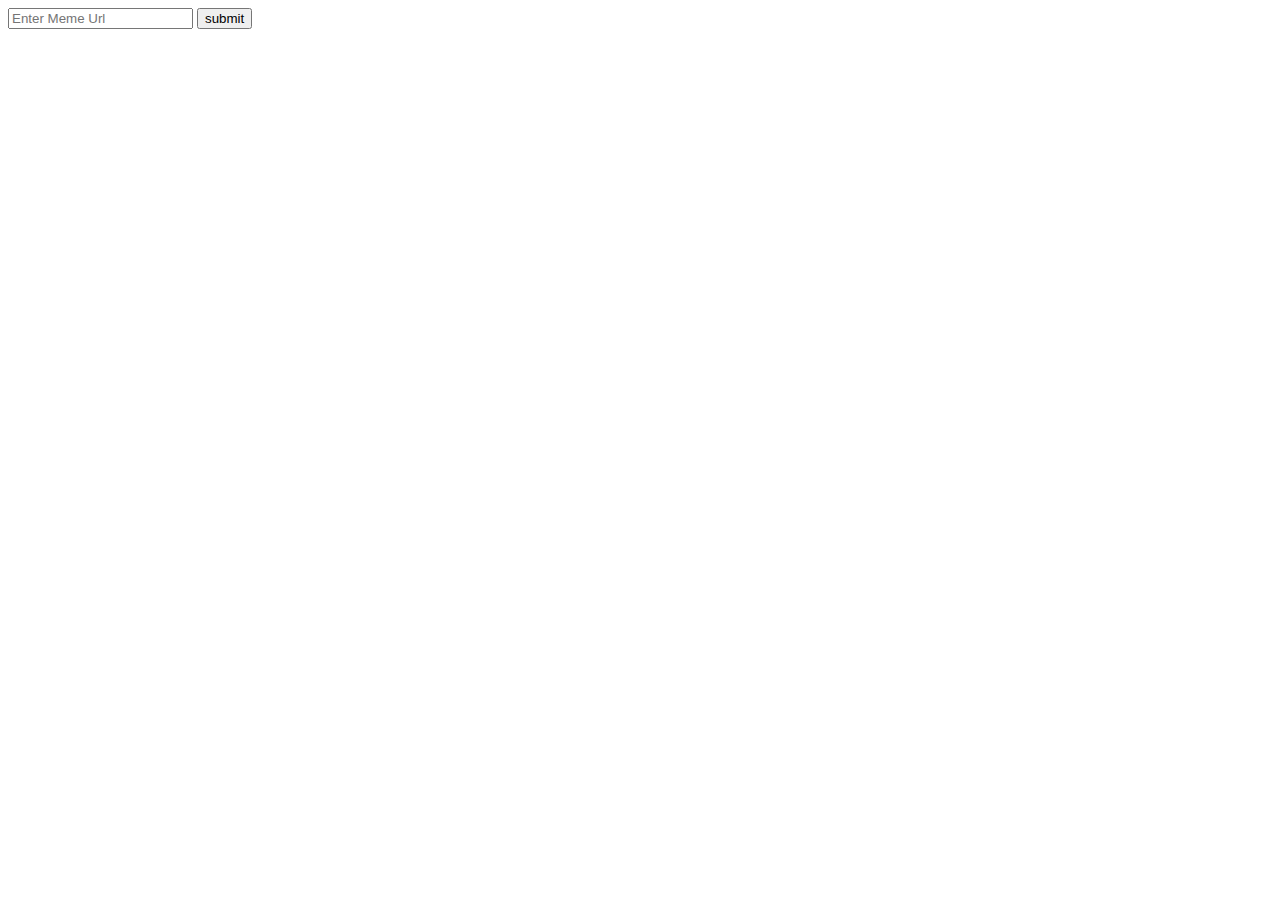
<file: src/main/index.html>
<!DOCTYPE html>
<html lang="en">
<head>
    <meta charset="UTF-8">
    <title>Xmeme</title>
</head>
<body>
    <form action="http://localhost:8080/memes?name=ashu&url=google.com&caption=this-meme">
        <input type="text" class="meme-url" placeholder="Enter Meme Url">
        <button type="submit" class="submit">submit</button>
    </form>
</body>
</html>
</file>
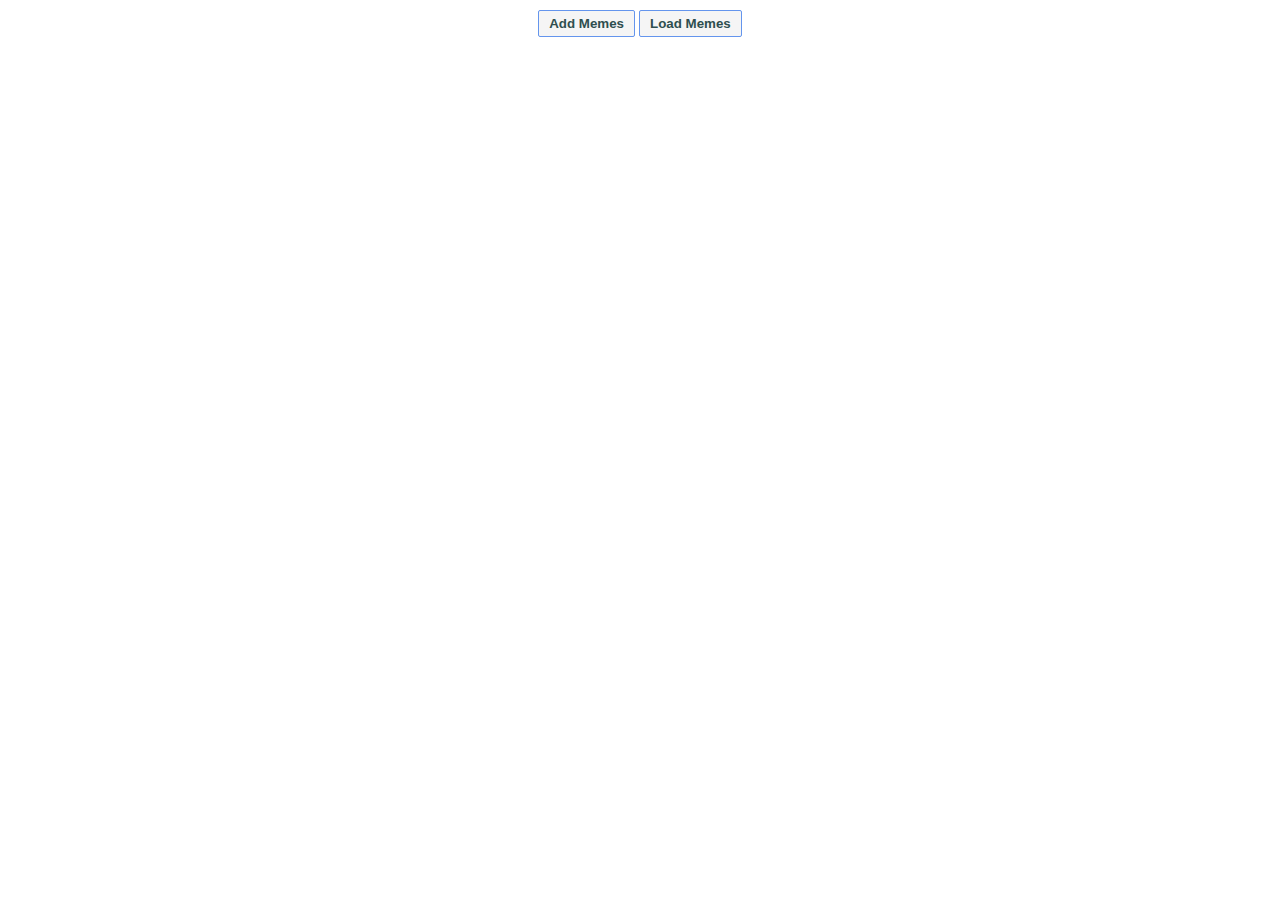
<file: target/classes/assets/index.html>
<!DOCTYPE html>
<html lang="en">
<head>
    <meta charset="utf-8"/>
    <link rel="icon" href="xmeme.png"/>
    <meta name="viewport" content="width=device-width, initial-scale=1"/>
    <meta name="theme-color" content="#000000"/>
    <meta
            name="description"
            content="Web site for memes"
    />
    <title>XMeme</title>

    <style>
        .button {
            margin-top: 2px;
            margin-bottom: 2px;
            border-radius: 2px;
            background-color: whitesmoke;
            color: darkslategray;
            border: 1px solid cornflowerblue;
            padding: 5px 10px;
            font-family: 'Segoe UI', Tahoma, Geneva, Verdana, sans-serif;
            font-weight: 600;
            transition-duration: 0.5s;
        }
        .button:hover {
            background-color: cornflowerblue;
            color: white;
        }
    </style>
</head>
<body>
    <div align="center">
        <button id="add-meme" class="button" onclick="window.location.href='/html/AddMeme.html'">Add Memes</button>
        <button id="load-meme" class="button" onclick="window.location.href='/html/LoadMemes.html'">Load Memes</button>
    </div>
</body>
</html>
</file>
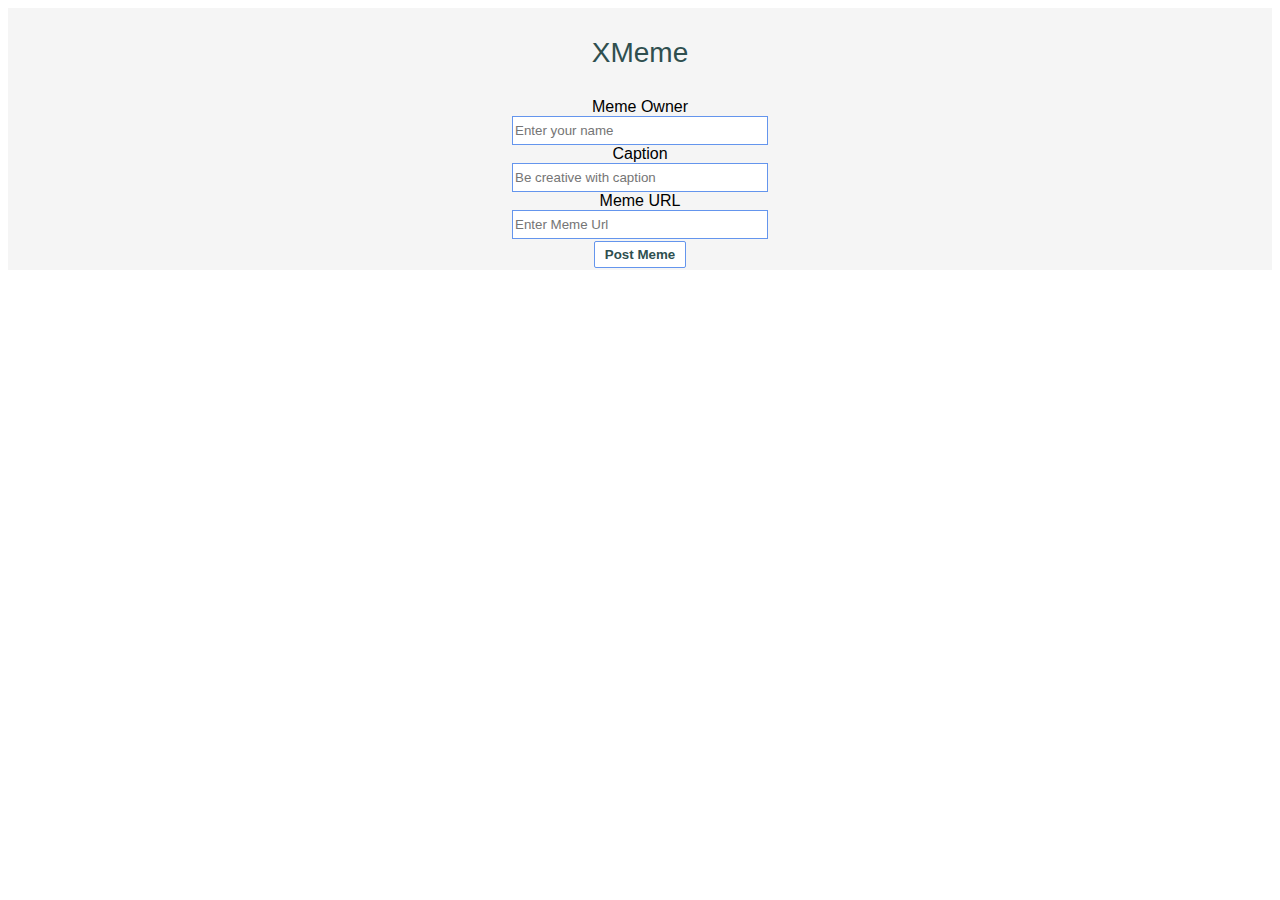
<file: target/classes/assets/AddMeme.html>
<!DOCTYPE html>
<html lang="en">
<head>
    <meta charset="utf-8"/>
    <link rel="icon" href="xmeme.png"/>
    <meta name="viewport" content="width=device-width, initial-scale=1"/>
    <meta name="theme-color" content="#000000"/>
    <meta
            name="description"
            content="Web site for memes"
    />
    <title>Add Meme</title>

    <style>
        .App {
            text-align: center;
            background-color: whitesmoke;
            font-family: 'Segoe UI', Tahoma, Geneva, Verdana, sans-serif;
        }

        .App-header {
            min-height: 10vh;
            display: flex;
            flex-direction: column;
            justify-content: center;
            font-size: calc(10px + 2vmin);
            color: darkslategray;
            font-family: 'Segoe UI', Tahoma, Geneva, Verdana, sans-serif;
        }

        .text-input {
            min-width: 250px;
            min-height: 25px;
            border: cornflowerblue 1px solid;
            font-family: 'Segoe UI', Tahoma, Geneva, Verdana, sans-serif;
        }

        #submit-meme {
            margin-top: 2px;
            margin-bottom: 2px;
            border-radius: 2px;
            background-color: white;
            color: darkslategray;
            border: 1px solid cornflowerblue;
            padding: 5px 10px;
            font-family: 'Segoe UI', Tahoma, Geneva, Verdana, sans-serif;
            font-weight: 600;
            transition-duration: 0.5s;
        }

        #submit-meme:hover {
            background-color: cornflowerblue;
            color: white;
        }

        #meme-gallery {
            border: 1px solid;
        }
    </style>

    <script>
        window.addEventListener("load", function () {
            function sendData() {
                const XHR = new XMLHttpRequest();
                XHR.open("POST", "/memes");
                
                // Define what happens on successful data submission
                XHR.addEventListener("load", function (event) {
                    alert("Form Submitted" + event.target.responseText);
                    window.location.assign('/html/LoadMemes.html');
                });

                // Define what happens in case of error
                XHR.addEventListener("error", function (event) {
                    alert('Oops! Something went wrong.');
                });

                // Set up our requestMediaType.APPLICATION_FORM_URLENCODED
                XHR.setRequestHeader("Content-Type", "application/json;charset=UTF-8");

                // The data sent is what the user provided in the form
                XHR.send(JSON.stringify({
                    "xmemeName": document.querySelector('#xmemeName').value,
                    "xmemeUrl": document.querySelector('#xmemeUrl').value,
                    "xmemeCaption": document.querySelector('#xmemeCaption').value
                }));
            }

            // Access the form element...
            const form = document.getElementById("myForm");

            // ...and take over its submit event.
            form.addEventListener("submit", function (event) {
                event.preventDefault();
                sendData();
            });
        });

    </script>
</head>

<body>
<noscript>You need to enable JavaScript to run this app.</noscript>
<div class="App">
    <header class="App-header">
        XMeme
    </header>
    <form id="myForm">
        <label for="xmemeName" class="label">Meme Owner</label><br/>
        <input type="text" id="xmemeName" name="xmemeName" class="text-input" placeholder="Enter your name" /><br/>

        <label for="xmemeCaption" class="label">Caption</label><br/>
        <input type="text" id="xmemeCaption" name="xmemeCaption" class="text-input" placeholder="Be creative with caption"/><br/>

        <label for="xmemeUrl" class="label">Meme URL</label><br/>
        <input type="text" id="xmemeUrl" name="xmemeUrl" class="text-input" placeholder="Enter Meme Url" /><br/>

        <input type="submit"  id="submit-meme" value="Post Meme" />
    </form>
</div>

</body>
</html>
</file>
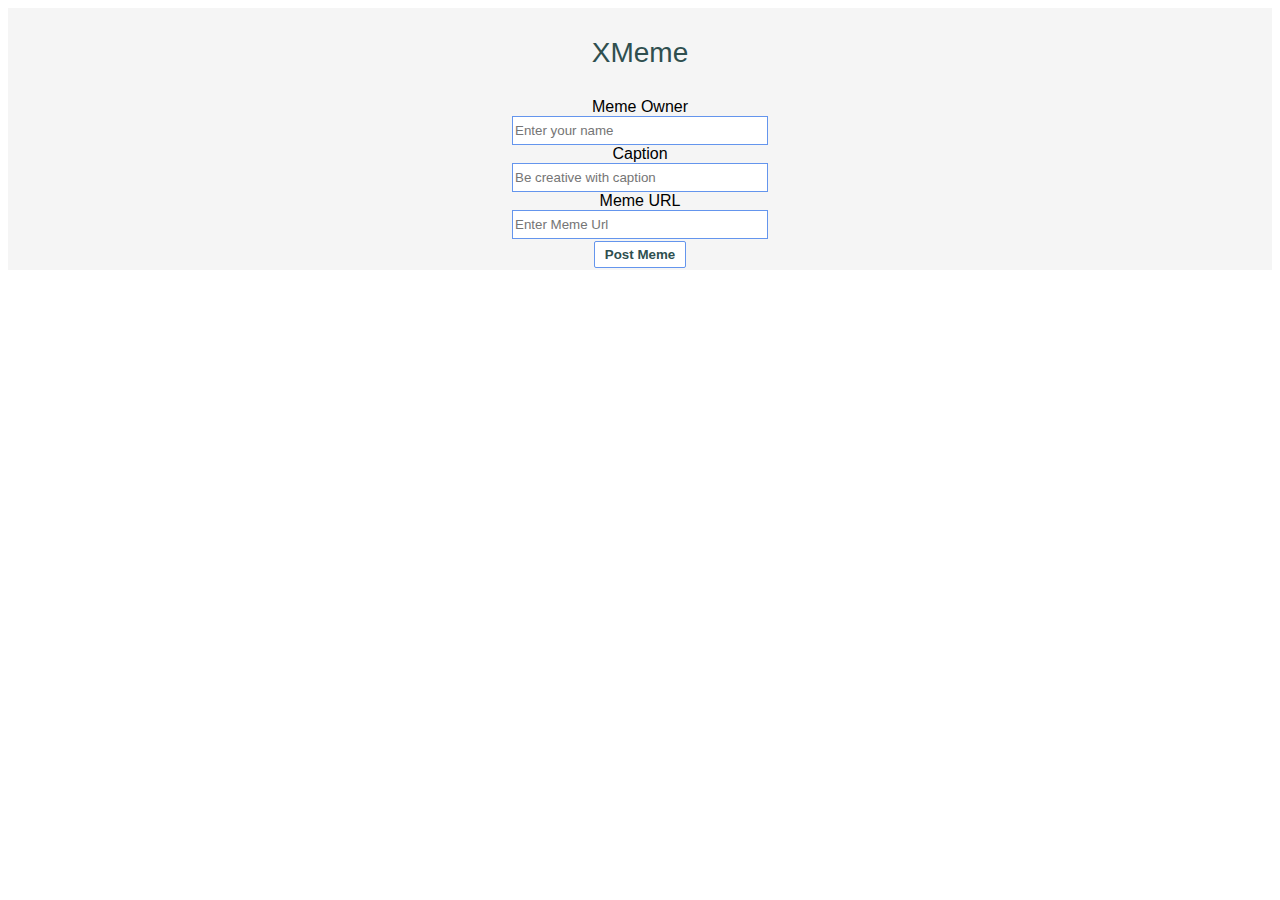
<file: src/main/resources/assets/AddMeme.html>
<!DOCTYPE html>
<html lang="en">
<head>
    <meta charset="utf-8"/>
    <link rel="icon" href="xmeme.png"/>
    <meta name="viewport" content="width=device-width, initial-scale=1"/>
    <meta name="theme-color" content="#000000"/>
    <meta
            name="description"
            content="Web site for memes"
    />
    <title>Add Meme</title>

    <style>
        .App {
            text-align: center;
            background-color: whitesmoke;
            font-family: 'Segoe UI', Tahoma, Geneva, Verdana, sans-serif;
        }

        .App-header {
            min-height: 10vh;
            display: flex;
            flex-direction: column;
            justify-content: center;
            font-size: calc(10px + 2vmin);
            color: darkslategray;
            font-family: 'Segoe UI', Tahoma, Geneva, Verdana, sans-serif;
        }

        .text-input {
            min-width: 250px;
            min-height: 25px;
            border: cornflowerblue 1px solid;
            font-family: 'Segoe UI', Tahoma, Geneva, Verdana, sans-serif;
        }

        #submit-meme {
            margin-top: 2px;
            margin-bottom: 2px;
            border-radius: 2px;
            background-color: white;
            color: darkslategray;
            border: 1px solid cornflowerblue;
            padding: 5px 10px;
            font-family: 'Segoe UI', Tahoma, Geneva, Verdana, sans-serif;
            font-weight: 600;
            transition-duration: 0.5s;
        }

        #submit-meme:hover {
            background-color: cornflowerblue;
            color: white;
        }

        #meme-gallery {
            border: 1px solid;
        }
    </style>

    <script>
        window.addEventListener("load", function () {
            function sendData() {
                const XHR = new XMLHttpRequest();
                XHR.open("POST", "/memes");

                // Define what happens on successful data submission
                XHR.addEventListener("load", function (event) {
                    alert("Form Submitted" + event.target.responseText);
                    window.location.assign('/html/LoadMemes.html');
                });

                // Define what happens in case of error
                XHR.addEventListener("error", function (event) {
                    alert('Oops! Something went wrong.');
                });

                // Set up our requestMediaType.APPLICATION_FORM_URLENCODED
                XHR.setRequestHeader("Content-Type", "application/json;charset=UTF-8");

                // The data sent is what the user provided in the form
                XHR.send(JSON.stringify({
                    "xmemeName": document.querySelector('#xmemeName').value,
                    "xmemeUrl": document.querySelector('#xmemeUrl').value,
                    "xmemeCaption": document.querySelector('#xmemeCaption').value
                }));
            }

            // Access the form element...
            const form = document.getElementById("myForm");

            // ...and take over its submit event.
            form.addEventListener("submit", function (event) {
                event.preventDefault();
                sendData();
            });
        });

    </script>
</head>

<body>
<noscript>You need to enable JavaScript to run this app.</noscript>
<div class="App">
    <header class="App-header">
        XMeme
    </header>
    <form id="myForm">
        <label for="xmemeName" class="label">Meme Owner</label><br/>
        <input type="text" id="xmemeName" name="xmemeName" class="text-input" placeholder="Enter your name" /><br/>

        <label for="xmemeCaption" class="label">Caption</label><br/>
        <input type="text" id="xmemeCaption" name="xmemeCaption" class="text-input" placeholder="Be creative with caption"/><br/>

        <label for="xmemeUrl" class="label">Meme URL</label><br/>
        <input type="text" id="xmemeUrl" name="xmemeUrl" class="text-input" placeholder="Enter Meme Url" /><br/>

        <input type="submit"  id="submit-meme" value="Post Meme" />
    </form>
</div>

</body>
</html>
</file>
